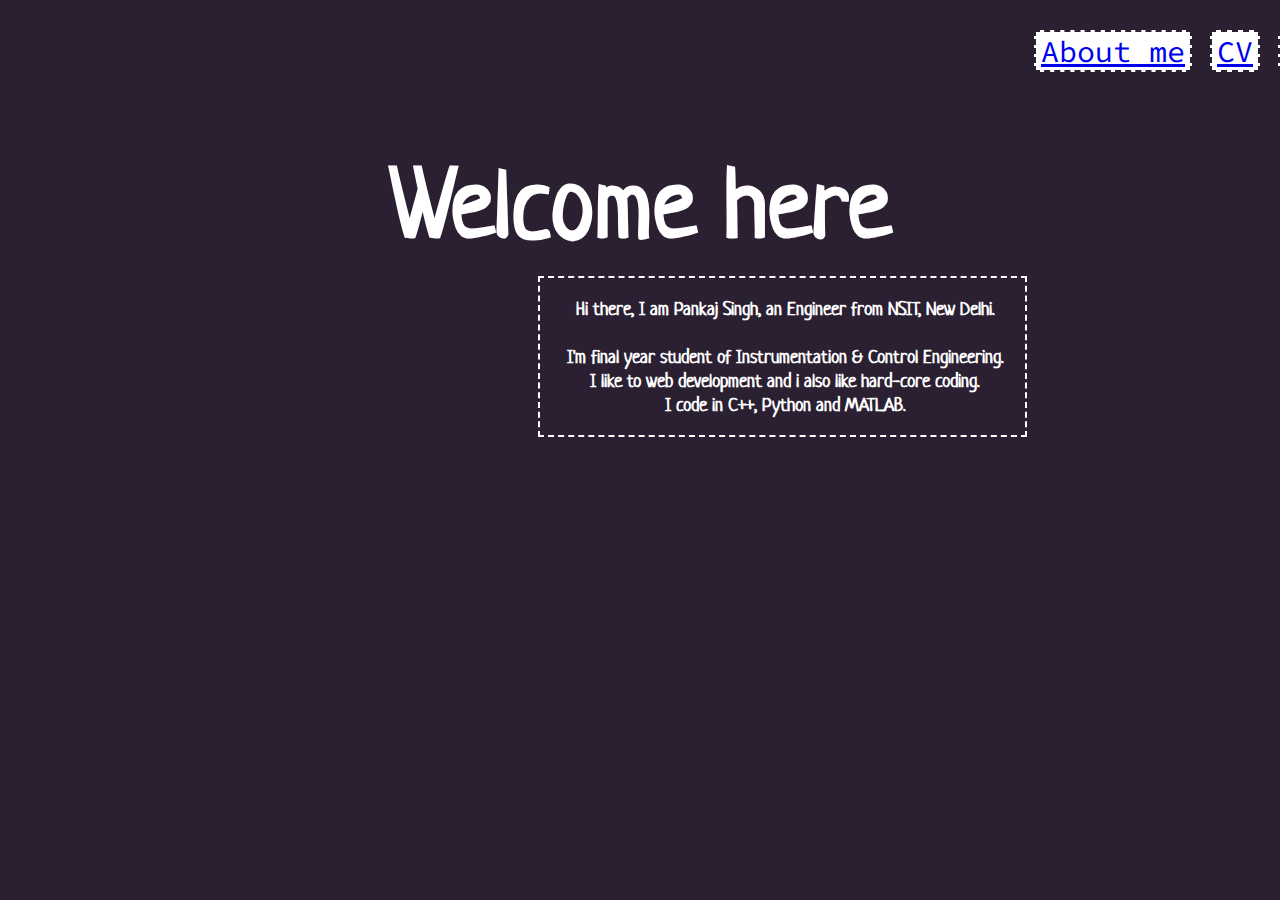
<file: index.html>
<!DOCTYPE HTML>
<html lang="en">

<head>
    <title>Pankaj Singh:: Portfolio</title>
    <link rel="stylesheet" type="text/css" href="style.css">
    <link href="https://fonts.googleapis.com/css?family=Neucha&display=swap" rel="stylesheet">
    <link href="https://fonts.googleapis.com/css?family=Source+Code+Pro&display=swap" rel="stylesheet">

</head>

<body>
    <ul class="nav-main-bar">
        <li class="nav-bar"><a href="about.html">About me</a> </li>
        <li class="nav-bar"><a href="cv.html">CV</a></li>
        <li class="nav-bar"><a href="Projects.html">Projects</a></li>
        <li class="nav-bar">nav</li>
    </ul>
    <div class="heading">
        <h1>Welcome here</h1>
    </div>
    <div class="sub-heading">
        <h3>Hi there, I am Pankaj Singh, an Engineer from NSIT, New Delhi. <br><br>
            I'm final year student of Instrumentation & Control Engineering. <br>
            I like to web development and i also like hard-core coding. <br>
            I code in C++, Python and MATLAB.</h3>
    </div>

</body>

</html>
</file>
<file: style.css>
body {
    /*background-image: url("images/background1.jpg");*/
    background-color: #2B1F32;
    background-size: 1980px 1080px;
}

h1 {
    color: white;
    text-align: center;
    font-size: 100px;
    font-family: 'Neucha', cursive;
}

.nav-main-bar {
    margin-left: 930px;
    text-align: center;
    width: 600px;
    list-style: none;
    color: black;
    font-size: 30px;
    font-family: 'Source Code Pro', monospace;
}

.nav-bar {
    background-color: white;
    display: inline-block;
    padding: 0px 5px 0px 5px;
    border-width: 2px;
    border-style: dashed;
    border-color: #2B1F32;
}

.sub-heading {
    text-align: center;
    margin-top: -60px;
    margin-left: 530px;
    width: 480px;
    padding-left: 5px;
    border: dashed;
    border-width: 2px;
    color: white;
    font-family: 'Neucha', cursive;
}
</file>
